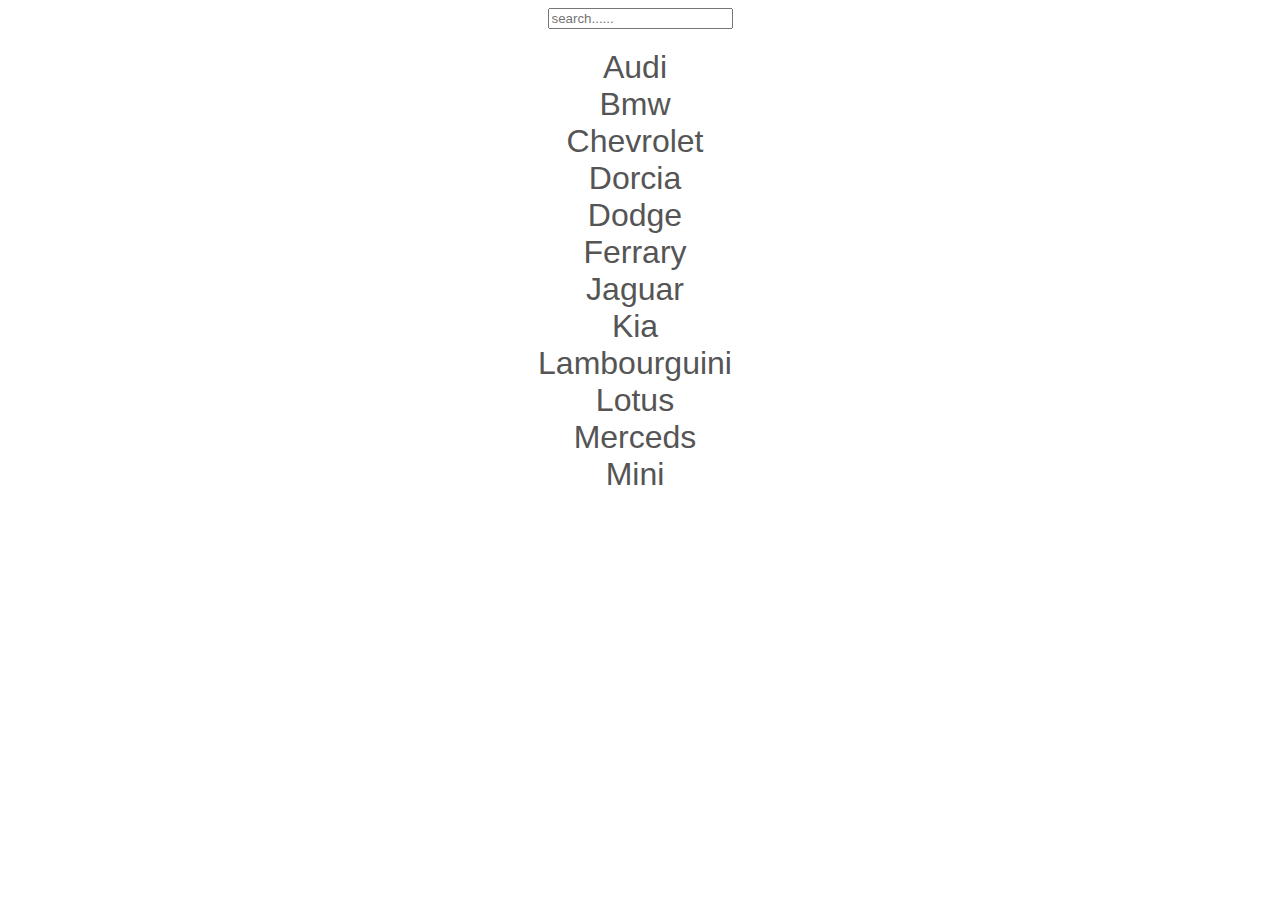
<file: index.html>
<!DOCTYPE html>
<html lang="en">
<head>
    <meta charset="UTF-8">
    <meta name="viewport" content="width=device-width, initial-scale=1.0">
    <title>Document</title>
    <style>
      /* ce code vas mettre les element au centre de la page  */
      /* tu selectionne le parrent en premier  */

      body {
        display: flex;
        justify-content: center;
        flex-direction: column;
        align-items: center;
      }
      /* là c'est bon je peux le styliser comme je le souhaite maintenant  */
      /* maintenant je retourne verifié  */
      /* maintenant checkons ça  */

      /* c'est a milieu mais pas vraiment comment je le veux pour ça je les mêttre en colonne  */
      /* le parent ne peu pas seulement être le body cela vas ddependre que de toi okay  */

      .liste {
        list-style: none;
        margin-top: 20px;
        display: flex;
        justify-content: center;
        flex-direction: column;
        align-items: center;
        color: #fff;
      }

      .liste li {
           font-size: 2rem;
           font-family: 'Lucida Sans', 'Lucida Sans Regular', 'Lucida Grande', 'Lucida Sans Unicode', Geneva, Verdana, sans-serif;
            margin-right: 50px;
            text-transform: capitalize;
            color: #555;
      }
    </style>
</head>
<body>
    <div class="search-container main-container">
        <input type="text"  id="search-input" placeholder="search......" autocomplete="off">
    </div>
    <ul class="liste">
        <li>audi</li>
        <li>bmw</li>
        <li>chevrolet</li>
        <li>dorcia</li>
        <li>dodge</li>
        <li>ferrary</li>
        <li>jaguar</li>
        <li>kia</li>
        <li>lambourguini</li>
        <li>lotus</li>
        <li>merceds</li>
        <li>mini</li>
    </ul>


        <script src="app.js"></script>
    
</body>
</html>
</file>
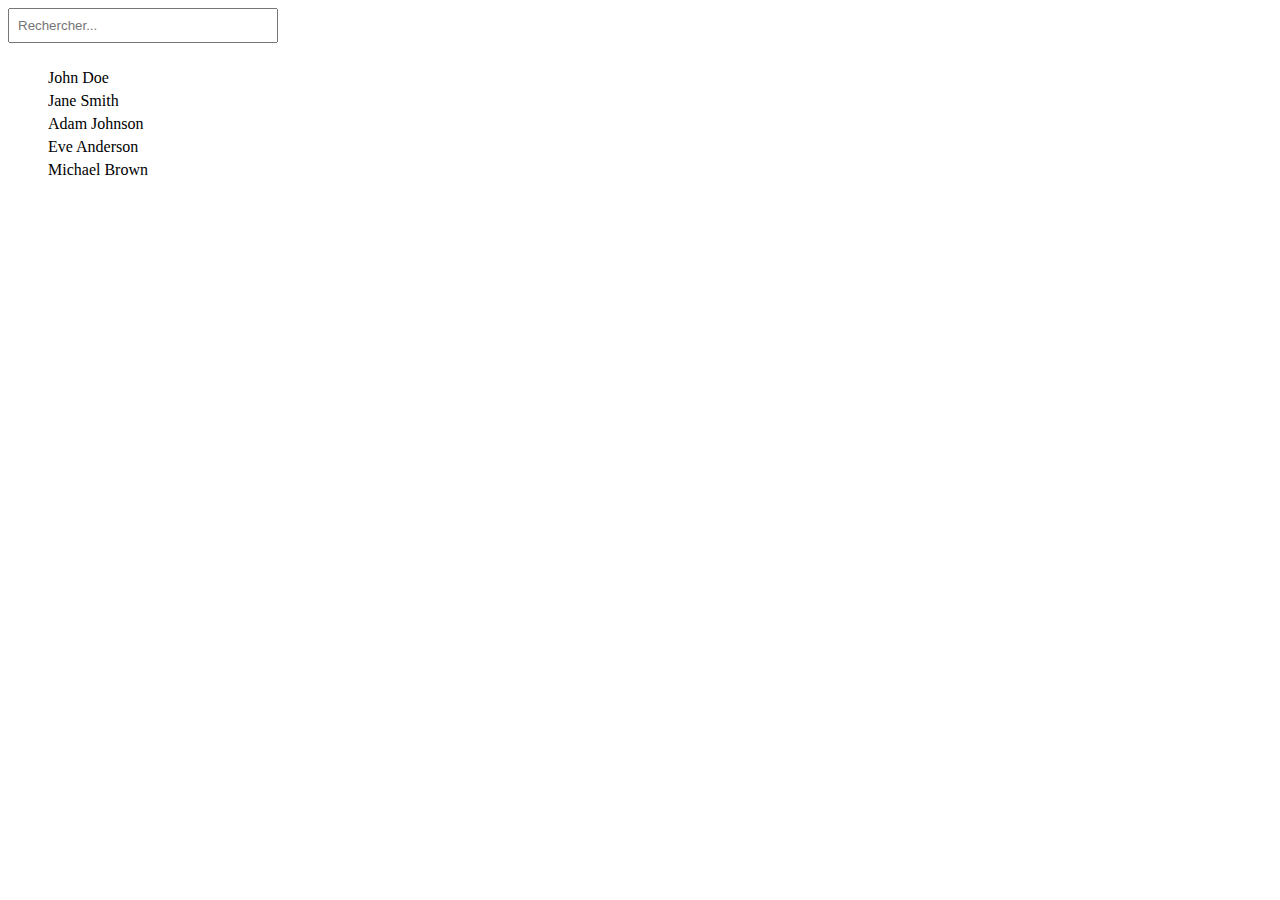
<file: recherche barre/index.html>
<!DOCTYPE html>
<html lang="en">
<head>
    <meta charset="UTF-8">
    <meta name="viewport" content="width=device-width, initial-scale=1.0">
    <title>Document</title>
    <link rel="stylesheet" href="style.css">
</head>
<body>
    <input type="text" id="searchInput" placeholder="Rechercher...">
<ul id="namesList">
  <li>John Doe</li>
  <li>Jane Smith</li>
  <li>Adam Johnson</li>
  <li>Eve Anderson</li>
  <li>Michael Brown</li>
</ul>

    <script src="app.js"></script>
</body>
</html>
</file>
<file: recherche barre/style.css>
/* Style pour la barre de recherche */
#searchInput {
    padding: 8px;
    width: 250px;
    margin-bottom: 10px;
  }
  
  /* Style pour les éléments de la liste */
  #namesList li {
    list-style-type: none;
    margin-bottom: 5px;
    font-size: 16px;
  }
</file>
